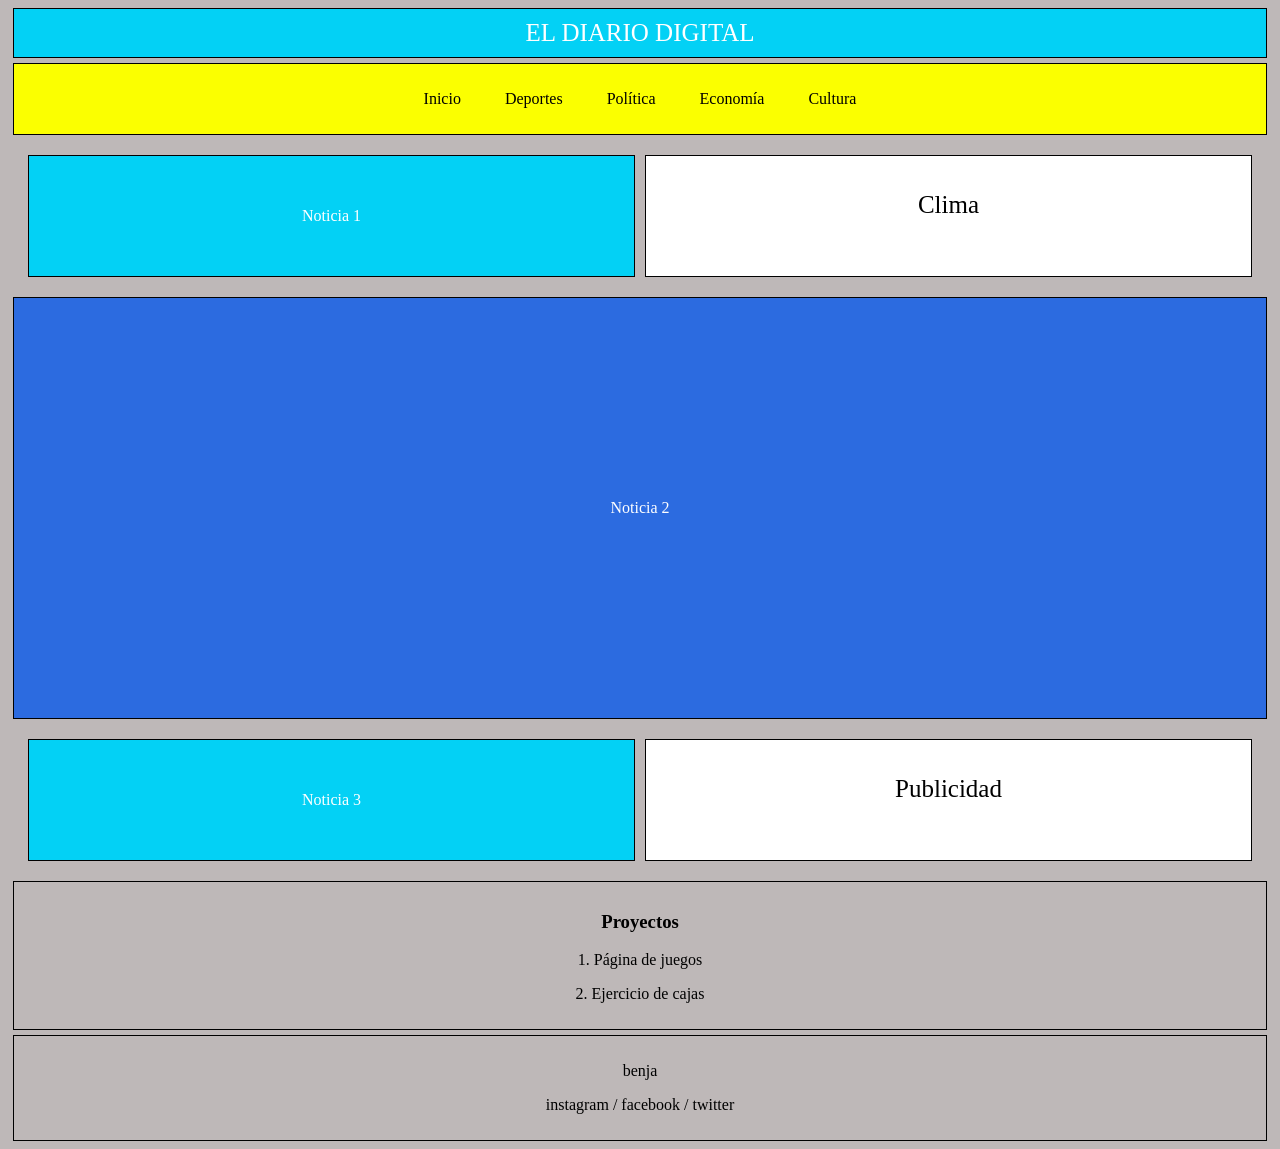
<file: index.html>
<!DOCTYPE html>
<html lang="es">
<head>
    <meta charset="UTF-8">
    <title>Página de Noticias</title>
    <link rel="stylesheet" href="css/style.css">
</head>
<body>

    <div class="header">EL DIARIO DIGITAL</div>
    
    <div class="nav">
        <p>
            <span>Inicio </span>
            <span> Deportes  </span>
            <span> Política   </span>
            <span> Economía   </span>
            <span> Cultura   </span>
        </p>
    </div>

    <div class="main">
        
        <div class="noticia n1">Noticia 1</div>
        <div class="aside1">
            <p>Clima</p>

        </div>
    </div>

    <div class="noticia n2">Noticia 2</div>

    <div class="main">
        
        <div class="noticia n3">Noticia 3</div>
        <div class="aside2">
            <p>Publicidad</p>

        </div>
    </div>


    <div class="article">

        <h3>Proyectos</h3>
        <p>1. Página de juegos</p>
        <p>2. Ejercicio de cajas</p>
    </div>

    <div class="footer">
        <p>benja</p>
        <p>
            <span>instagram </span>/
            <span> facebook </span>/
            <span> twitter </span>
        </p>
    </div>
    


</body>
</html>
</file>
<file: css/style.css>
body{
 background-color: #beb8b8;
}


div {
    border: 1px solid rgb(0, 0, 0);
    padding: 10px;
    margin: 5px;
    text-align: center;
}

.header { background-color:rgb(3, 209, 245); 
    color: rgb(255, 255, 255); 
    font-size: 25px;

}

.nav { 
    background-color: #fbff00; 
    display: flex;
    justify-content: space-around;
    gap: 100px;
}

.main {
    display: flex;
    border: none;

}

.section {
    flex: 3;
    display: flex;
    gap: 10px;  
    background-color: white;
}

.noticia {
    flex: 1;     
    height: 100px;
    display: flex;
    align-items: center;
    justify-content: center;
    color: white;
}



.article {
    background-color:  #beb8b8;
}



.footer:hover{

    transform: scale(1.03);
    transition: 0.5s;
}

.footer span:hover{
    color: rgb(0, 47, 255);
    cursor: pointer;
    transform: scale(1.03);
    transition: 0.5s;
}

.nav span:hover{
    color: rgb(0, 47, 255);
    cursor: pointer;
}

.nav span {
    margin: 0 20px;
}


.n1 { background-color: rgb(3, 209, 245);}


.n2 { 
    background-color: rgb(44, 107, 224); 
    background-size: cover;        
    background-position: center;   
    transition: 0.5s;  
    height: 400px;           
}

.n2:hover {
    background-image: url(https://imgs.search.brave.com/3ADVbmTEKUOYmDNQHQ2iWTWMcLwpSGV1LH8wYvgt5SQ/rs:fit:860:0:0:0/g:ce/aHR0cHM6Ly9pbWFn/ZW5lcy5lbHBhaXMu/Y29tL3Jlc2l6ZXIv/djIvWkoyNzNUUUFR/NUdJNUNLQVlPWTdF/VDJUS1UuanBnP2F1/dGg9YzNlODU2Njkx/YmY0MmRhYWQ4MzQ0/NTk0OGZiYzRkNTA3/ODkzMGZhM2RkMjlj/YTc5MmIzNDI4NjA1/NGI5MmFjZCZ3aWR0/aD00MTQmaGVpZ2h0/PTIzMyZzbWFydD10/cnVl);
    color: transparent; 
}



.n3 { background-color: rgb(3, 209, 245); }

.aside1 { flex: 1; background-color: #ffffff;
        font-size: 25px;


}

.aside2 { flex: 1; background-color: #ffffff;
            font-size: 25px;


}
</file>
